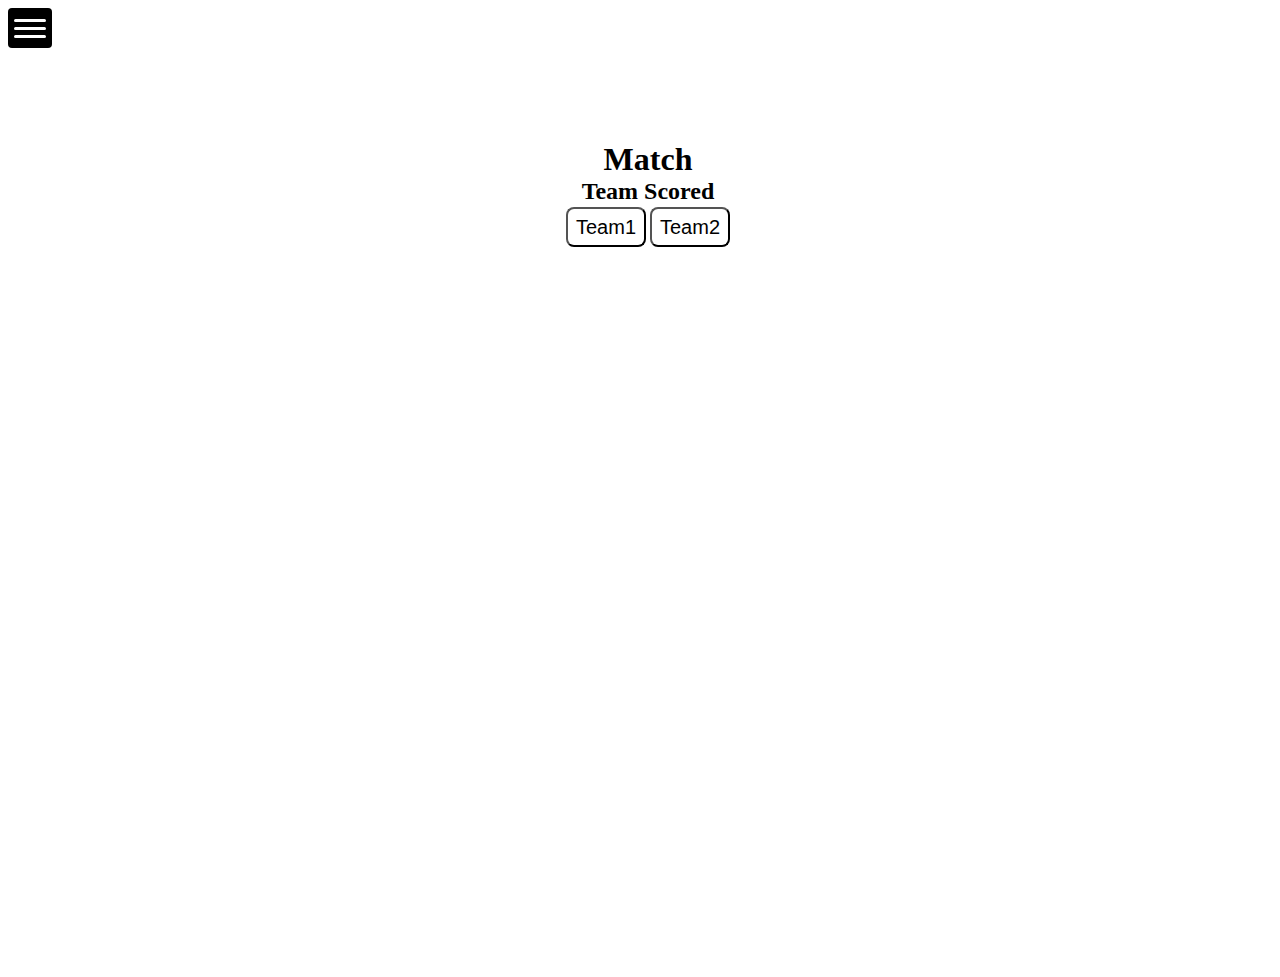
<file: index.html>
<!DOCTYPE html>
<html lang="en">
    <head>
        <meta charset="UTF-8">
        <meta name="viewport" content="width=device-width, initial-scale=1.0">
        <title>MMR Tracking</title>
        <link rel="stylesheet" href="Styles.css">
        <script src="MMR_Tracking.js" defer></script>
    </head>
    <body>
        <button class="menu-btn" id="menu" onclick="menu_display(true);">
            <div></div>
            <div></div>
            <div></div>
        </button>
        <div id="menu-overlay">
            <button class="close-btn" id="overlay-close" onclick="menu_display(false);">x</button>
            <button onclick="connectToESP32()">Connect</button>
            <button class="tab-btn" id="match-btn" onclick="page_display(false, 'all'); page_display(true, 'match-page');">In Match</button>
            <button class="tab-btn" id="randomizer-btn" onclick="page_display(false, 'all'); page_display(true, 'randomizer-page');">Randomizer</button>
            <button class="tab-btn" id="saves-btn" onclick="page_display(false, 'all'); page_display(true, 'saves-page');">Saved Teams</button>
            <button class="tab-btn" id="players-btn" onclick="page_display(false, 'all'); page_display(true, 'players-page');">Players</button>
            <button class="tab-btn" id="stats-btn" onclick="page_display(false, 'all'); page_display(true, 'stats-page');">Stat Breakdown</button>
            <button class="tab-btn" id="replay-btn" onclick="page_display(false, 'all'); page_display(true, 'replay-page');">Replay Mode</button>
        </div>
        
        <!-- Pages ('Match Page is default') -->
        <div class="page default" id="match-page">
            <h1>Match</h1>
            <div class="question" id="question1-match" data-data-type="Team Score">
                <h4>Team Scored</h4>
                <div class="answer-container">
                    <button class="answer" id="answer1-question1" onclick="updateScore('left')">Team1</button>
                    <button class="answer" id="answer2-question1" onclick="updateScore('right')">Team2</button>
                </div>
            </div>
            <div class="question" id="question2-match" data-data-type="Player Score" style="display: none">
                <h4>Who Scored</h4>
                <div class="answer-container">
                    <button class="answer" id="answer1-question2">Player1</button>
                    <button class="answer" id="answer2-question2">Player2</button>
                    <button class="answer" id="answer3-question2">Player3</button>
                    <button class="answer" id="answer4-question2">Player4</button>
                    <button class="answer" id="answer5-question2">Player5</button>
                    <button class="answer" id="answer6-question2">Player6</button>
                    <button class="answer" id="answer7-question2">None</button>
                </div>
            </div>
            <div class="question" id="question3-match" data-data-type="Score Type" style="display: none">
                <h4>Win: Score Type</h4>
                <div class="answer-container">
                    <button class="answer" id="answer1-question3">Ace</button>
                    <button class="answer" id="answer2-question3">Kill</button>
                    <button class="answer" id="answer3-question3">Block</button>
                    <button class="answer" id="answer4-question3">None</button>
                </div>
            </div>
            <div class="question" id="question4-match" data-data-type="Player Error" style="display: none">
                <h4>Who Made Error</h4>
                <div class="answer-container">
                    <button class="answer" id="answer1-question4">Player1</button>
                    <button class="answer" id="answer2-question4">Player2</button>
                    <button class="answer" id="answer3-question4">Player3</button>
                    <button class="answer" id="answer4-question4">Player4</button>
                    <button class="answer" id="answer5-question4">Player5</button>
                    <button class="answer" id="answer6-question4">Player6</button>
                    <button class="answer" id="answer7-question4">None</button>
                </div>
            </div>
        </div>
        <div class="page" id="randomizer-page">
            <h1>Randomize Teams</h1>
            <button class="" id="randomize" onclick="resetCourt(); setupTeams(2, 5); clearMatchData();">Randomize</button>
            <button class="" id="save" onclick="saveTeam()">Save</button>
            <div class="text-box" id="elos">Elos: 0 : 0</div>
            <div class="text-box" id="score">Score: 0 : 0</div>
            <div>
                <label>
                    <input class="radio-btn" id="left" name="points" type="radio">15
                </label>
                <label>
                    <input class="radio-btn" id="right" name="points" type="radio">21
                </label>
                <label>
                    <button class="" id="save-replay" onclick="saveMatchReplay()">Save Current
                </label>
            </div>
            <div class="court-container">
                <button class="serving-btn" id="serving-left" onclick="changeServeSide('right', 'manual')" style="visibility: hidden"></button>
                <div class="volleyball-court">
                    <div class="court-side" data-side="left">
                        <div class="player-box"><span class="player-name" id="left-P6">P6</span><span class="edit-player">✏️</span></div>
                        <div class="player-box"><span class="player-name" id="left-P1">P1</span><span class="edit-player">✏️</span></div>
                        <div class="player-box"><span class="player-name" id="left-P5">P5</span><span class="edit-player">✏️</span></div>
                        <div class="player-box"><span class="player-name" id="left-P2">P2</span><span class="edit-player">✏️</span></div>
                        <div class="player-box"><span class="player-name" id="left-P4">P4</span><span class="edit-player">✏️</span></div>
                        <div class="player-box"><span class="player-name" id="left-P3">P3</span><span class="edit-player">✏️</span></div>
                    </div>
                    <div class="court-net"></div>
                    <div class="court-side" data-side="right">
                        <div class="player-box"><span class="player-name" id="right-P3">P3</span><span class="edit-player">✏️</span></div>
                        <div class="player-box"><span class="player-name" id="right-P4">P4</span><span class="edit-player">✏️</span></div>
                        <div class="player-box"><span class="player-name" id="right-P2">P2</span><span class="edit-player">✏️</span></div>
                        <div class="player-box"><span class="player-name" id="right-P5">P5</span><span class="edit-player">✏️</span></div>
                        <div class="player-box"><span class="player-name" id="right-P1">P1</span><span class="edit-player">✏️</span></div>
                        <div class="player-box"><span class="player-name" id="right-P6">P6</span><span class="edit-player">✏️</span></div>
                    </div>
                </div>
                <button class="serving-btn" id="serving-right" onclick="changeServeSide('left', 'manual')"></button>
            </div>
        </div>
        <div class="page" id="saves-page">
            <h1>Saved Teams</h1>
            <ul class="list" id="teams-list"></ul>
        </div>
        <div class="page" id="players-page">
            <h1>Add Players</h1>
            <form id="playerData-randomizer" onsubmit="addPlayerData()">
                <input type="text" class="text-input_large" id="player-name" placeholder="Player Name">
                <input type="number" class="text-input_med" id="player-rating" placeholder="Player Rating"> <!-- Temporary until elo is figured out -->
                <input type="submit" class="submit" id="submit-player" value="Add Player">
                <br>
            </form>
            <ul class="list" id="players-list"></ul>
        </div>
        <div class="page" id="stats-page">
            <h1>Stat Breakdowns</h1>
        </div>
        <div class="page" id="replay-page">
            <h1>Replay Mode</h1>
            <div class="text-box" id="replay-elos">Elos: 0 : 0</div>
            <div class="text-box" id="replay-score">Score: 0 : 0</div>
            <div class="court-container">
                <button class="serving-btn" id="replay-serving-left" style="visibility: hidden"></button>
                <div class="volleyball-court">
                    <div class="court-side" data-side="left">
                        <div class="player-box"><span class="player-name" id="replay-left-P6">P6</span><span class="edit-player">✏️</span></div>
                        <div class="player-box"><span class="player-name" id="replay-left-P1">P1</span><span class="edit-player">✏️</span></div>
                        <div class="player-box"><span class="player-name" id="replay-left-P5">P5</span><span class="edit-player">✏️</span></div>
                        <div class="player-box"><span class="player-name" id="replay-left-P2">P2</span><span class="edit-player">✏️</span></div>
                        <div class="player-box"><span class="player-name" id="replay-left-P4">P4</span><span class="edit-player">✏️</span></div>
                        <div class="player-box"><span class="player-name" id="replay-left-P3">P3</span><span class="edit-player">✏️</span></div>
                    </div>
                    <div class="court-net"></div>
                    <div class="court-side" data-side="right">
                        <div class="player-box"><span class="player-name" id="replay-right-P3">P3</span><span class="edit-player">✏️</span></div>
                        <div class="player-box"><span class="player-name" id="replay-right-P4">P4</span><span class="edit-player">✏️</span></div>
                        <div class="player-box"><span class="player-name" id="replay-right-P2">P2</span><span class="edit-player">✏️</span></div>
                        <div class="player-box"><span class="player-name" id="replay-right-P5">P5</span><span class="edit-player">✏️</span></div>
                        <div class="player-box"><span class="player-name" id="replay-right-P1">P1</span><span class="edit-player">✏️</span></div>
                        <div class="player-box"><span class="player-name" id="replay-right-P6">P6</span><span class="edit-player">✏️</span></div>
                    </div>
                </div>
                <button class="serving-btn" id="replay-serving-right"></button>
            </div>
            <div>
                <button class="arrow" id="replay-back" onclick="processNextInput(false)"></button>
                <button class="arrow" id="replay-forward" onclick="processNextInput(true)"></button>
            </div>
            <ul class="list" id="matches-list"></ul>
        </div>
    </body>
</html>
</file>
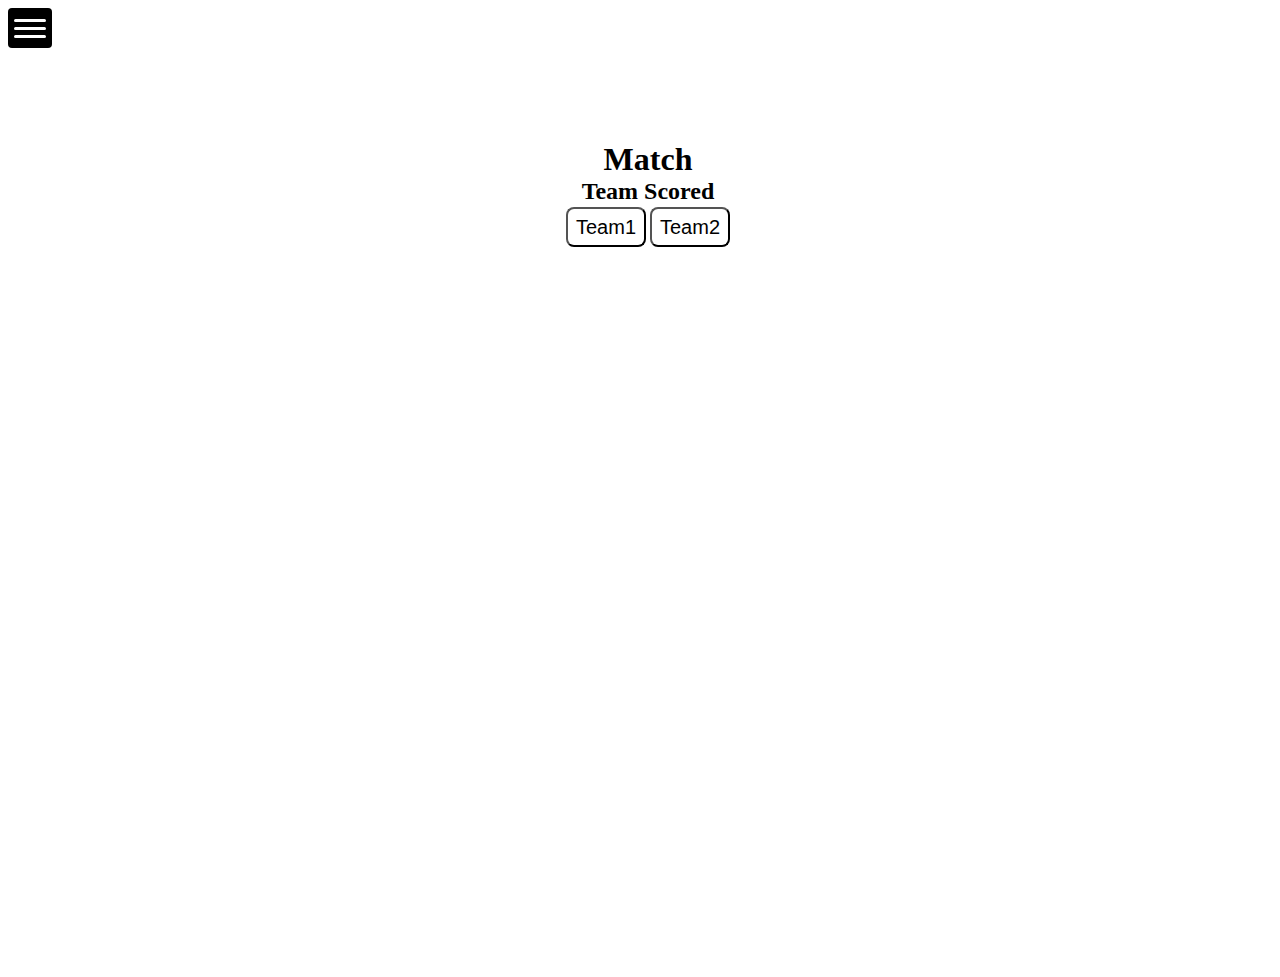
<file: MMR_Tracking.html>
<!DOCTYPE html>
<html lang="en">
    <head>
        <meta charset="UTF-8">
        <meta name="viewport" content="width=device-width, initial-scale=1.0">
        <title>MMR Tracking</title>
        <link rel="stylesheet" href="Styles.css">
        <script src="MMR_Tracking.js" defer></script>
    </head>
    <body>
        <button class="menu-btn" id="menu" onclick="menu_display(true);">
            <div></div>
            <div></div>
            <div></div>
        </button>
        <div id="menu-overlay">
            <button class="close-btn" id="overlay-close" onclick="menu_display(false);">x</button>
            <button class="tab-btn" id="match-btn" onclick="page_display(false, 'all'); page_display(true, 'match-page');">In Match</button>
            <button class="tab-btn" id="randomizer-btn" onclick="page_display(false, 'all'); page_display(true, 'randomizer-page');">Randomizer</button>
            <button class="tab-btn" id="saves-btn" onclick="page_display(false, 'all'); page_display(true, 'saves-page');">Saved Teams</button>
            <button class="tab-btn" id="stats-btn" onclick="page_display(false, 'all'); page_display(true, 'stats-page');">Stat Breakdown</button>
            <button class="tab-btn" id="replay-btn" onclick="page_display(false, 'all'); page_display(true, 'replay-page');">Replay Mode</button>
        </div>
        
        <!-- Pages ('Match Page is default') -->
        <div class="page default" id="match-page">
            <h1>Match</h1>
            <div class="question" id="question1-match" data-data-type="Team Score">
                <h4>Team Scored</h4>
                <div class="answer-container">
                    <button class="answer" id="answer1-question1">Team1</button>
                    <button class="answer" id="answer2-question1">Team2</button>
                </div>
            </div>
            <div class="question" id="question2-match" data-data-type="Player Score" style="display: none">
                <h4>Who Scored</h4>
                <div class="answer-container">
                    <button class="answer" id="answer1-question2">Player1</button>
                    <button class="answer" id="answer2-question2">Player2</button>
                    <button class="answer" id="answer3-question2">Player3</button>
                    <button class="answer" id="answer4-question2">Player4</button>
                    <button class="answer" id="answer5-question2">Player5</button>
                    <button class="answer" id="answer6-question2">Player6</button>
                </div>
            </div>
            <div class="question" id="question3-match" data-data-type="Score Type" style="display: none">
                <h4>Win: Score Type</h4>
                <div class="answer-container">
                    <button class="answer" id="answer1-question3">Ace</button>
                    <button class="answer" id="answer2-question3">Kill</button>
                    <button class="answer" id="answer3-question3">Block</button>
                    <button class="answer" id="answer4-question3">None</button>
                </div>
            </div>
            <div class="question" id="question4-match" data-data-type="Player Error" style="display: none">
                <h4>Who Made Error</h4>
                <div class="answer-container">
                    <button class="answer" id="answer1-question4">Player1</button>
                    <button class="answer" id="answer2-question4">Player2</button>
                    <button class="answer" id="answer3-question4">Player3</button>
                    <button class="answer" id="answer4-question4">Player4</button>
                    <button class="answer" id="answer5-question4">Player5</button>
                    <button class="answer" id="answer6-question4">Player6</button>
                </div>
            </div>
        </div>
        <div class="page" id="randomizer-page">
            <h1>Randomize Teams</h1>
        </div>
        <div class="page" id="saves-page">
            <h1>Saved Teams</h1>
        </div>
        <div class="page" id="stats-page">
            <h1>Stat Breakdowns</h1>
        </div>
        <div class="page" id="replay-page">
            <h1>Replay Mode</h1>
        </div>
    </body>
</html>
</file>
<file: Styles.css>
.menu-btn {
    border-radius: 10px;
    position: fixed;
    background-color: #000;
    border: none;
    height: 2.5rem;
    cursor: pointer;
    border-radius: 0.25rem;
    transition: background-color 0.2s;
    z-index: 100;
}

.menu-btn:hover {
    background-color: #222;
}

div {
    border-radius: 10px;
    width: 2rem;
    height: 3px;
    background-color: #FFF;
    margin: 5px 0;
}

#menu-overlay {
    border-radius: 5px;
    position: fixed;
    display: none;
    width: 30%;
    height: 25%;
    top: 0;
    background-color: #888;
    z-index: 101;
    overflow-y: auto;
    overflow-x: hidden;
}

.close-btn {
    position: absolute;
    font-size: 1.2rem;
    top: 3px;
    right: 3px;
    width: relative;
    height: relative;
    border: none;
    background: none;
    cursor: pointer;
}

.tab-btn {
    border-radius: 5px;
    display: flex;
    position: relative;
    margin: 5px 0;
    width: 75%;
    height: 16px;
    gap: 2px;
    border: none;
    background-color: transparent;
    transition: background-color 0.2s;
    justify-content: flex-start;
    align-items: center;
    cursor: pointer;
}

.tab-btn:hover {
    background-color: #777;
}

.page {
    border-radius: 0;
    position: absolute;
    display: none;
    width: 100%;
    height: 100%;
    flex-direction: column;
    justify-content: flex-start;
    align-items: center;
    background-color: #fff;
    z-index: 10;
    overflow-y: auto;
    overflow-x: hidden;
    padding-top: 5%;
}

h1 {
    margin-block-start: 5%;
    margin-block-end: 0;
    font-size: xx-large;
}

h4 {
    margin-block-start: 0;
    margin-block-end: 0;
    font-size: x-large;
}

.question {
    border-radius: 0;
    display: flex;
    flex-direction: column;
    width: 50%;
    height: auto;
    margin: 0px 0;
    justify-content: flex-start;
    align-items: center;
    background-color: #FFF;
    z-index: 10;
    overflow-y: hidden;
    overflow-x: hidden;
}

.answer {
    border-radius: 8px;
    display: flex;
    width: 80px;
    height: 40px;
    font-size: 20px;
    margin: 2px 2px;
    text-align: center;
    justify-content: center;
    align-items: center;
    background-color: #FFF;
    transition: background-color 0.2s;
    cursor: pointer;
    z-index: 10;
    overflow-y: hidden;
    overflow-x: hidden;
}

.answer-container {
    display: grid;
    grid-template-columns: repeat(2, 1fr);
    width: auto;
    height: auto;
    margin: auto;
    text-align: center;
    justify-content: center;
    align-items: center;
    z-index: 10;
    overflow-y: auto;
    overflow-x: hidden;
}

.answer:hover {
    background-color: #888;
}

#players-list {
    display: grid;
    padding: 0;
    border: none;
    grid-template-columns: repeat(4, 1fr);
}

.li-button {
    border: 1px solid #000;
    border-radius: 7.5px;
    display: flex;
    position: relative;
    margin: 4px 2px;
    width: auto;
    height: auto;
    background-color: transparent;
    transition: background-color 0.2s;
    justify-content: flex-start;
    align-items: flex-start;
    cursor: pointer;
}

.delete-btn {
    display: flex;
    position: relative;
    margin: 5px 0;
    width: auto;
    height: auto;
    margin: 0;
    border: none;
    background-color: transparent;
    cursor: pointer;
}

.default {
    display: flex;
}

.text-box {
    width: auto;
    height: auto;
    margin: 0;
}

.serving-btn {
    display: inline-flex;          /* keeps it inline but flex for centering */
    justify-content: center;       /* center the * horizontally */
    align-items: center;           /* center the * vertically */
    width: 40px;                   /* fixed size for consistency */
    height: 40px;
    margin: 5px;                   /* small spacing around */
    border: none;        /* visible border */
    border-radius: 50%;            /* circular button */
    font-size: 20px;               /* size of the * */
    font-weight: bold;
    cursor: pointer;               /* pointer on hover */
    transition: all 0.3s ease;     /* smooth hover effect */
}

.serving-btn:hover {
    transform: scale(1.1);         /* subtle zoom */
}

.court-container {
        width: 100%;
        height: 60vh;
        display: flex;
        justify-content: center;
        align-items: center;
        overflow-x: auto;
        overflow-y: auto;
        padding: 1rem;
        box-sizing: border-box;
}
  
.volleyball-court {
    display: grid;
    grid-template-columns: 1fr 12px 1fr;
    min-width: 900px;
    min-height: 450px;
    align-items: start;
}

.court-side {
    display: grid;
    grid-template-columns: 1fr 1fr;
    gap: 1.5rem;
    padding: 0 5rem;
    justify-items: center;
}

.court-net {
    background: #000;
    width: 6px;
    height: 100%;
    border-radius: 2px;
    box-shadow: 0 0 10px rgba(0,0,0,0.3);
}

.player-box {
    width: 120px;
    height: 120px;
    background: #f0f0f0;
    border: 3px solid #999;
    border-radius: 0.75rem;
    display: flex;
    align-items: center;
    justify-content: center;
    position: relative;
    font-size: 1.1rem;
    font-weight: 600;
    color: #333;
    transition: all 0.2s ease-in-out;
}

.player-box:hover {
    background: #e0e0e0;
    border-color: #777;
    transform: scale(1.05);
}

.player-box.selected {
    border-color: #4a90e2;
    background: #d0e7ff;
    box-shadow: 0 0 15px rgba(74,144,226,0.6);
}

.player-box input {
    width: 90%;
    border: 2px solid #4a90e2;
    border-radius: 0.5rem;
    padding: 0.5rem;
    font-size: 1rem;
    text-align: center;
    outline: none;
}

.edit-player {
    position: absolute;
    top: 0.4rem;
    right: 0.4rem;
    font-size: 1.1rem;
    color: #4a90e2;
    opacity: 0.6;
    cursor: pointer;
    transition: opacity 0.2s, transform 0.2s;
}

.edit-player:hover {
    opacity: 1;
    transform: scale(1.1);
}

.player-name {
    text-align: center;
}
</file>
